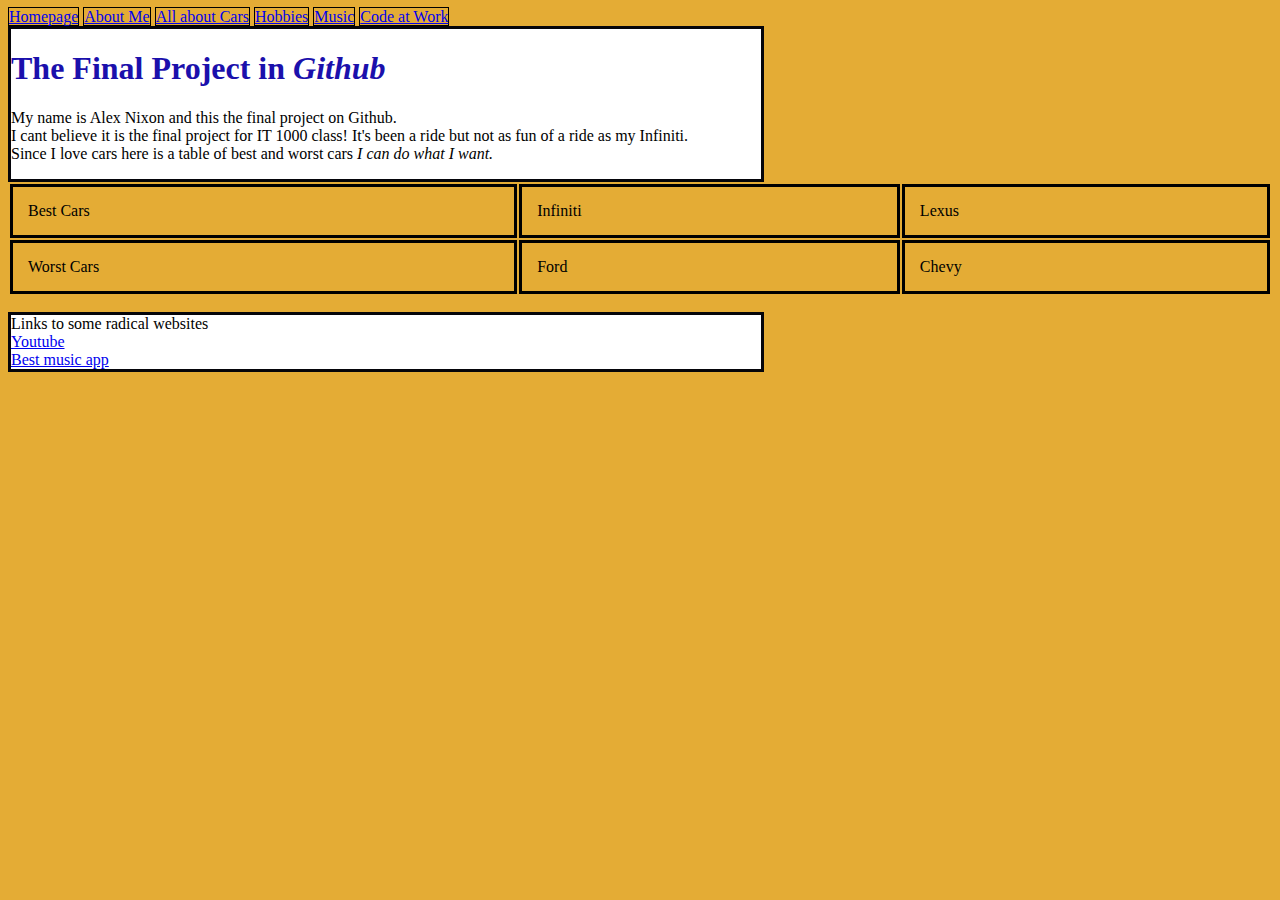
<file: index.html>
<!DOCTYPE html>
<html>
<head>
<meta charset="UTF-8">
<link rel="stylesheet" href="css.css">
<title>Final Project</title>
</head>

<header>
   <a class="borders" href="./index.html">Homepage</a>
   <a class="borders" href="./aboutme.html">About Me</a>
   <a class="borders" href="./cars.html">All about Cars</a>
   <a class="borders"href="./hobbies.html">Hobbies</a>
   <a class="borders" href="./music.html">Music</a>
   <a class="borders"href="./Previouscode.html">Code at Work</a>   
</header>

<body>
<div id="myDiv">
<p>
<h1 style="color: rgb(27, 16, 172);"> The <b>Final Project</b> in <i>Github</i></h1>
 My name is Alex Nixon and this the final project on Github.</br>
 I cant believe it is the final project for IT 1000 class! It's been a ride but not as fun of a ride as my Infiniti.</br>
 Since I love cars here is a table of best and worst cars <i>I can do what I want.</i>
</p>
</div>

<table id="thetable">
   <tr>
     <td>Best Cars</td>
     <td colspan="2">Infiniti</td>
     <td colspan="2">Lexus</td>
   </tr>
   <tr>
     <td>Worst Cars</td>
     <td colspan="2">Ford</td>
     <td colspan="2">Chevy</td>
   </tr>
 </table>

<p>
<div id="myDiv">
Links to some radical websites<br>
<a href="https://www.youtube.com/">Youtube</a> </br>
<a href="https://www.spotify.com/us/">Best music app</a> </br>
</div>
</p>

</body>

</html>
</file>
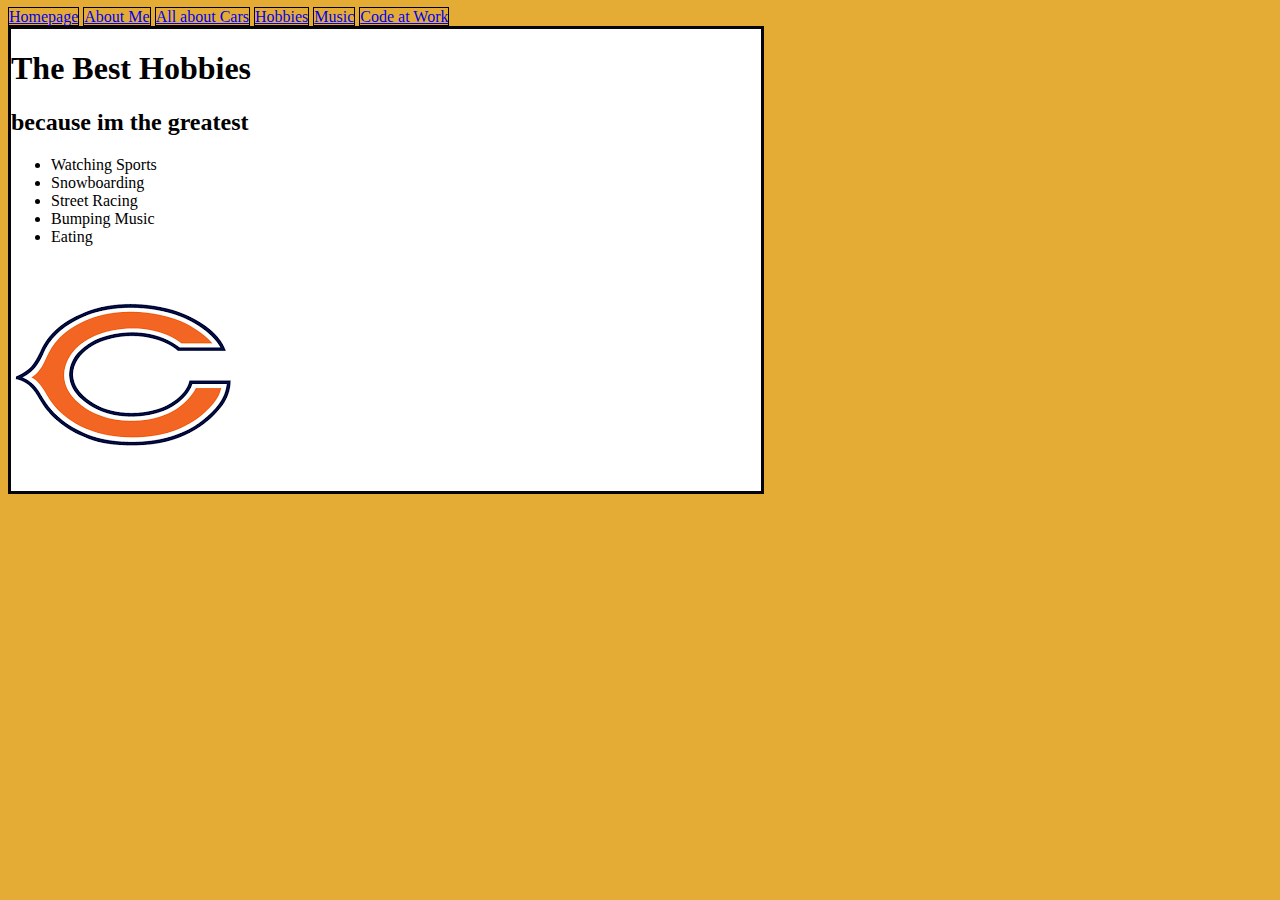
<file: hobbies.html>
<!DOCTYPE html>
<html>
<head>
<meta charset="UTF-8">
<link rel="stylesheet" href="css.css">
<title>Hobbies</title>

</head>
<header>
    <a class="borders" href="./index.html">Homepage</a>
    <a class="borders" href="./aboutme.html">About Me</a>
    <a class="borders" href="./cars.html">All about Cars</a>
    <a class="borders"href="./hobbies.html">Hobbies</a>
    <a class="borders" href="./music.html">Music</a>
    <a class="borders"href="./Previouscode.html">Code at Work</a>   
 </header>

<body>
<div id="myDiv">
<p>
<h1>The Best Hobbies</h1>
<h2>because im the greatest</h2>
<ul>
    <li>Watching Sports</li>
    <li>Snowboarding</li>
    <li>Street Racing</li>
    <li>Bumping Music</li>
    <li>Eating</li>
</ul>
</p>
<img src="[data-uri]" alt="Chicago"> 
</div>
</body>



</html>
</file>
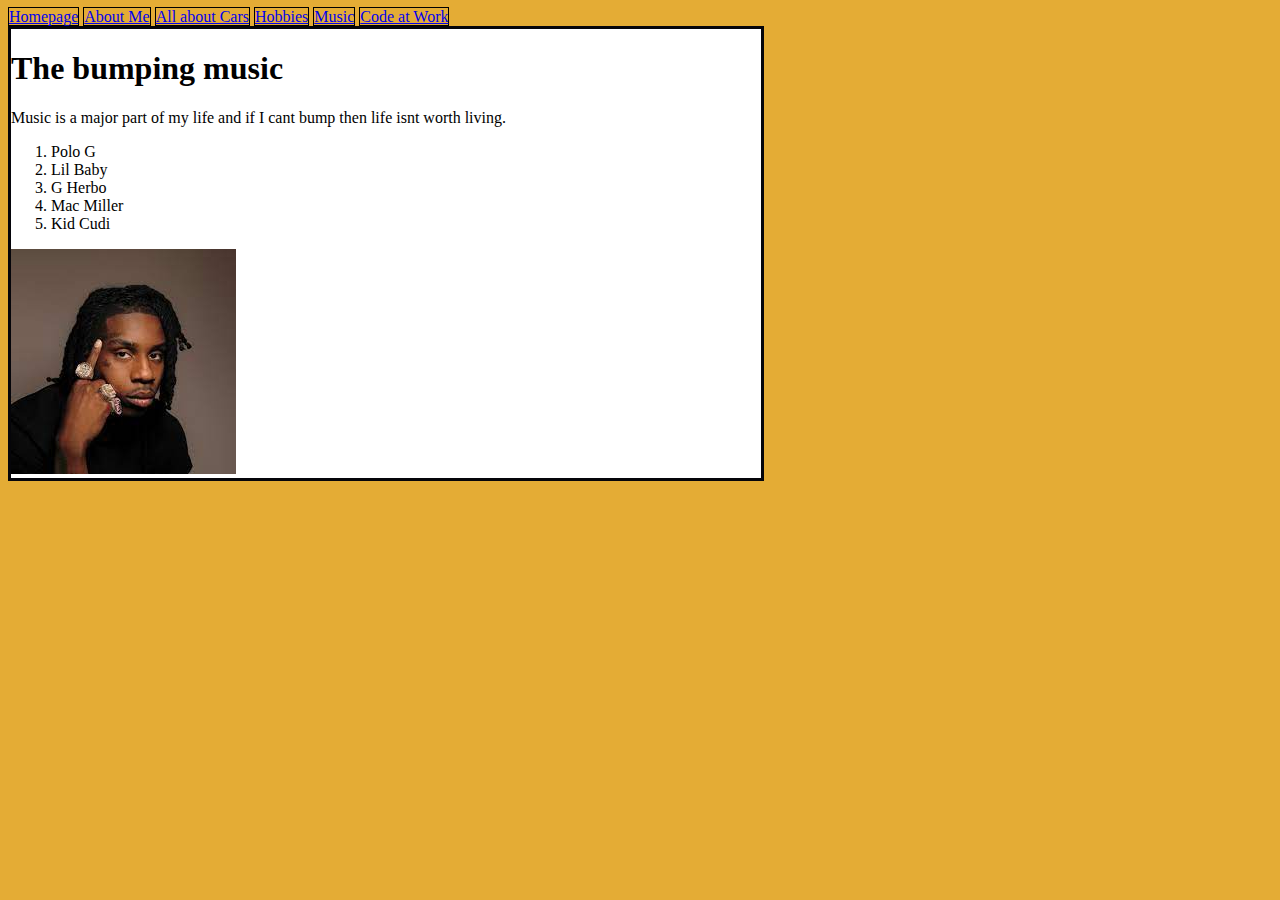
<file: music.html>
<!DOCTYPE html>
<html>
<head>
<meta charset="UTF-8">
<link rel="stylesheet" href="css.css">
<title>Music</title>

</head>
<header>
    <a class="borders" href="./index.html">Homepage</a>
    <a class="borders" href="./aboutme.html">About Me</a>
    <a class="borders" href="./cars.html">All about Cars</a>
    <a class="borders"href="./hobbies.html">Hobbies</a>
    <a class="borders" href="./music.html">Music</a>
    <a class="borders"href="./Previouscode.html">Code at Work</a>   
 </header>

<body>
<div id="myDiv">
<h1>The bumping music</h1>
<p>
Music is a major part of my life and if I cant bump then life isnt worth living.

<ol>
    <li>Polo G</li> 
    <li>Lil Baby</li>
    <li>G Herbo</li>
    <li>Mac Miller</li>
    <li>Kid Cudi</li>
</ol>
</p>


<img src="[data-uri]" alt="Polo G">
</div>
</body>



</html>
</file>
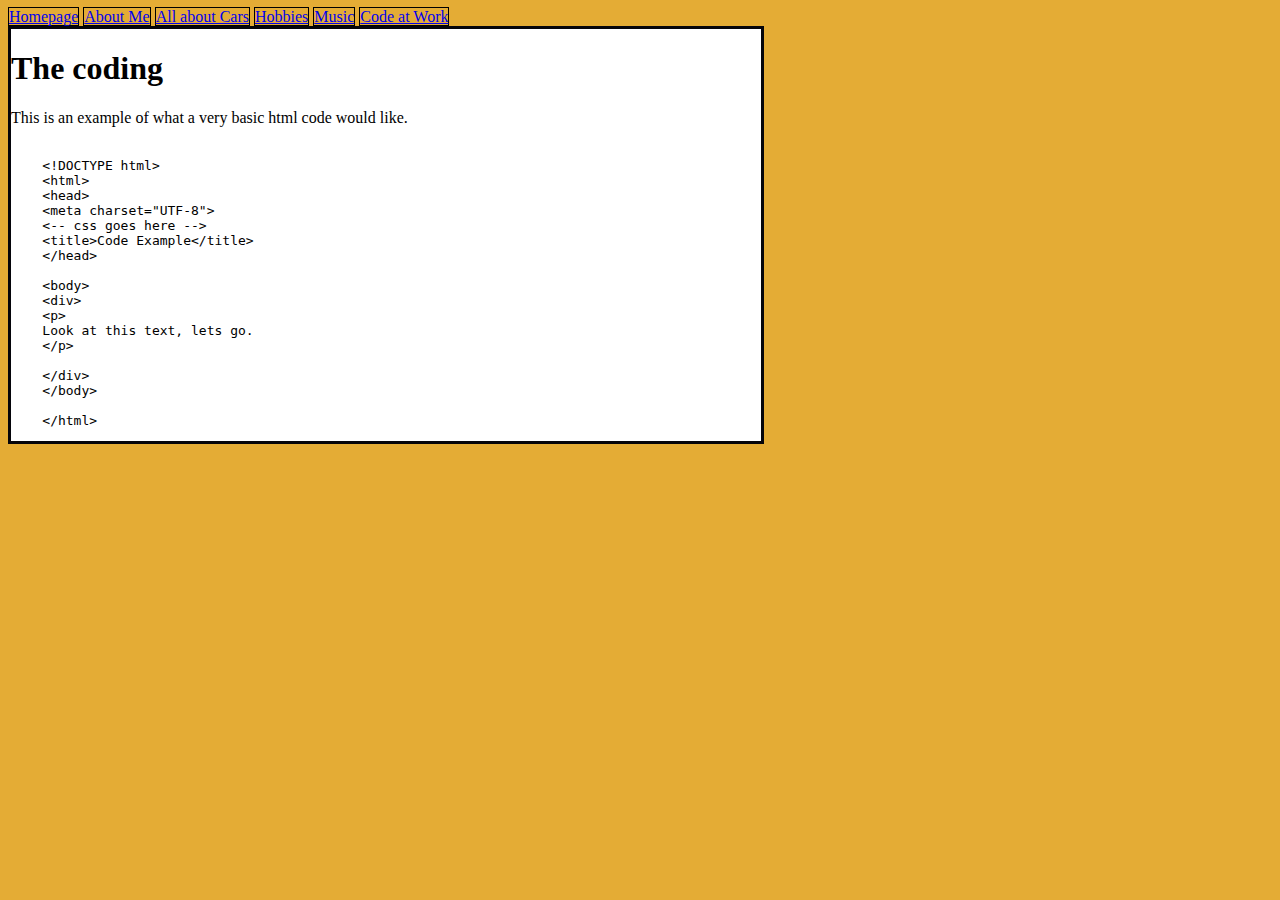
<file: Previouscode.html>
<!DOCTYPE html>
<html>
<head>
<meta charset="UTF-8">
<link rel="stylesheet" href="css.css">
<title>Code</title>

</head>
<header>
   <a class="borders" href="./index.html">Homepage</a>
   <a class="borders" href="./aboutme.html">About Me</a>
   <a class="borders" href="./cars.html">All about Cars</a>
   <a class="borders"href="./hobbies.html">Hobbies</a>
   <a class="borders" href="./music.html">Music</a>
   <a class="borders"href="./Previouscode.html">Code at Work</a>   
</header>

<body>
<div id="myDiv">
<h1>The coding</h1>
<p>
   This is an example of what a very basic html code would like.
</p>
<xmp>
    <!DOCTYPE html>
    <html>
    <head>
    <meta charset="UTF-8">
    <-- css goes here -->
    <title>Code Example</title>
    </head>
    
    <body>
    <div>
    <p>
    Look at this text, lets go.   
    </p>
    
    </div>
    </body>
    
    </html>
</xmp>
</div>
</body>


</html>
</file>
<file: css.css>
table {
    width: 100%;
    }
    td {
      border: 3px solid rgb(0, 0, 0);
      padding: 15px;
    }

    body {
        background-color: rgb(228, 172, 53);
      }

    p {
        color: rgb(0, 0, 0) 
    }

    .borders {
        border: 1.5px solid black;
     }
    
     #myDiv {
      background-color: rgb(255, 255, 255);
      border-style: solid;
      border-color: rgb(5, 5, 10);
      width: 750px;
    }
</file>
